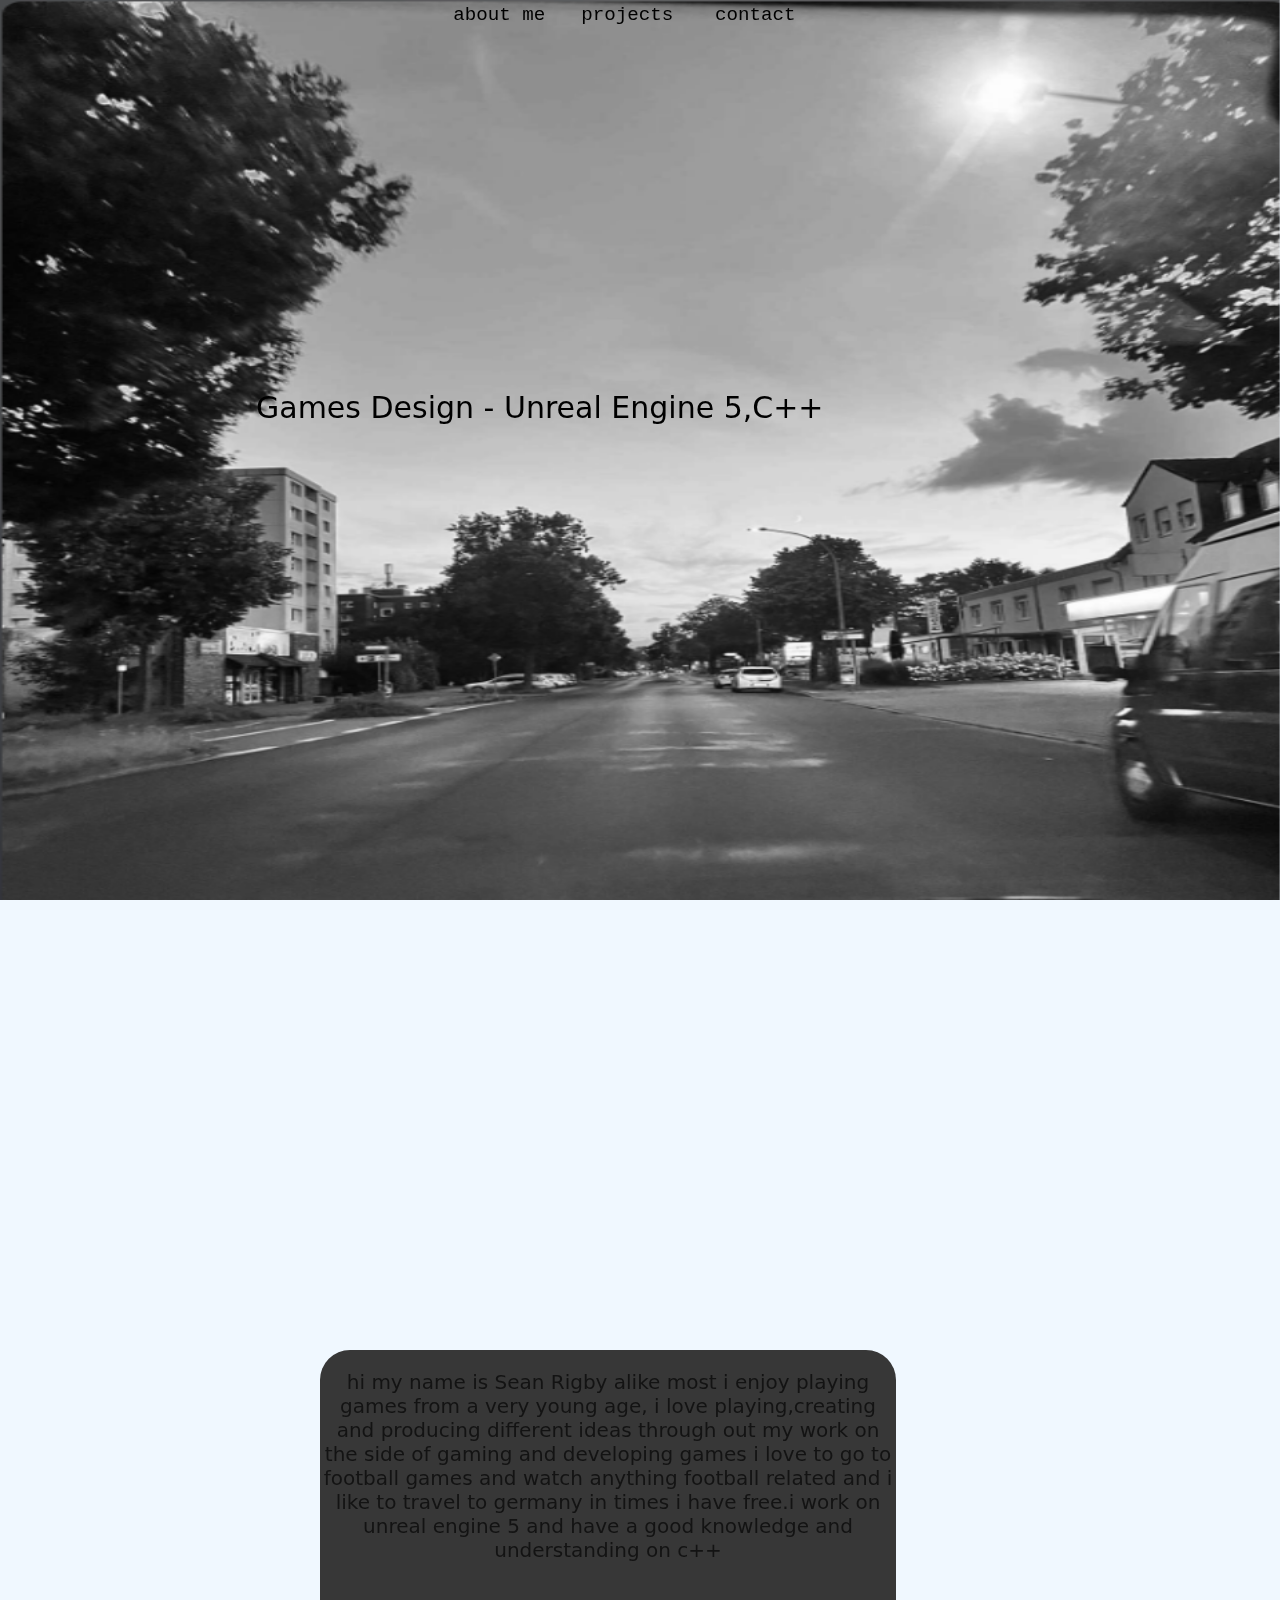
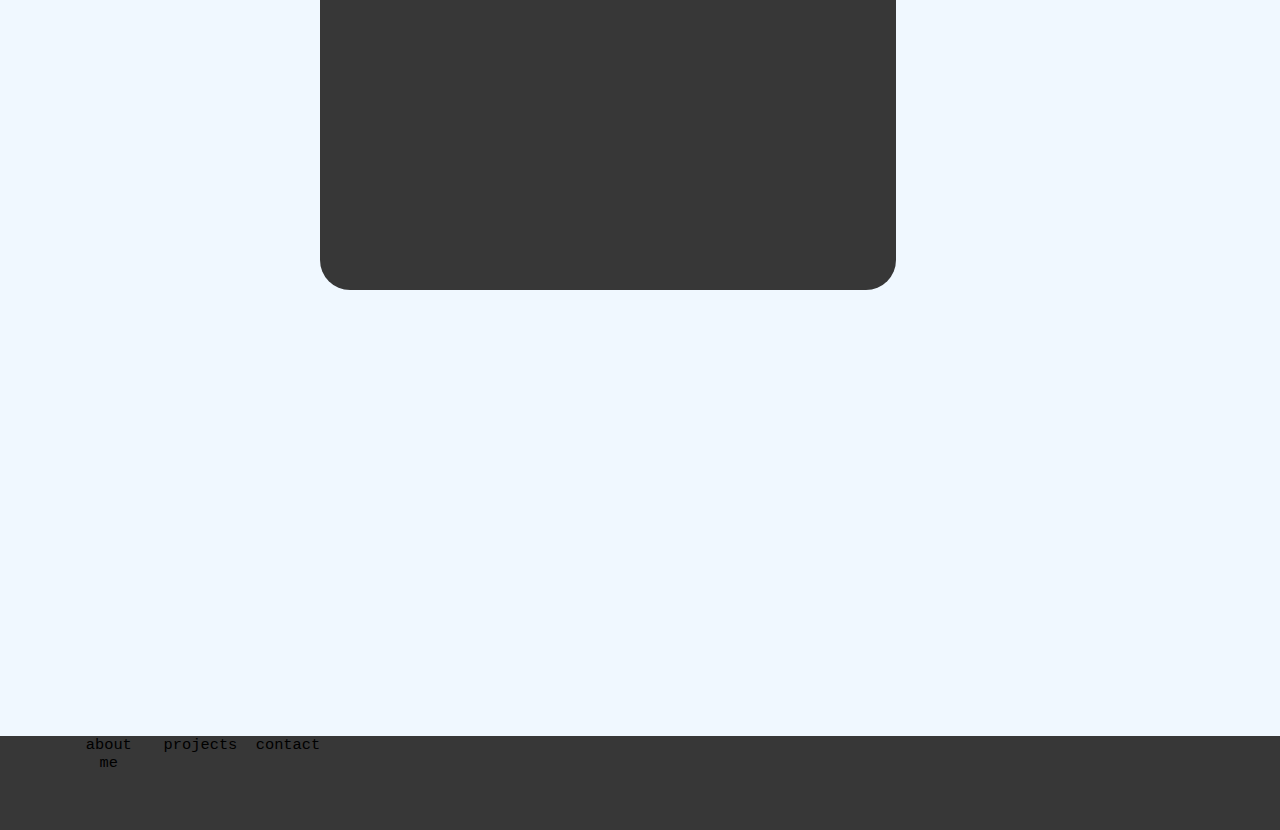
<file: website/Hacktahon/Index.html>
<!DOCTYPE html>
<html>
	<head>
	<title>Event/Press</title>
<link rel="stylesheet" type="text/css" href="css/style.css">
<meta name="viewport" content="width=device-width, initial-scale=1" />
<meta charset="UTF-8"> 
<meta name = "discription" content= "Content">
<meta name ="keywords" content="s, s, s">
<meta name= "author" content="d">
<meta name ="viewport" content="width=device-width,intial-scale-1"/>
	</head>
<body>
<div class="theevent">
  <header>
    <div class="links">
      <ul>
        <li><a href="index.html">about me</a></li>
        <li><a href="projects.html">projects</a></li>
        <li><a href="contact.html">contact </a></li>
      </ul>
    </div>
  </header>
	</div>
	<div class="heading"> 
	
	</div>
<div class="aboutme"><p>hi my name is Sean Rigby alike most i enjoy playing games from a very young age, i love playing,creating and producing different ideas through out my work on the side of gaming and developing games i love to go to football games and watch anything football related and i like to travel to germany in times i have free.i work on unreal engine 5 and have a good knowledge and understanding on c++</p></div>
	<div class="midtitle"><p>Games Design - Unreal Engine 5,C++</p></div>

	
<div class="footer-Event">
  <div class="instagram"><a href= "https://www.instagram.com/doctortherapistcoach/"></a></div>
  <div class="links-bottom">
    <ul>
      <li><a href="index.html">about me</a></li>
      <li><a href="projects.html">projects</a></li>
      <li><a href="players.html">contact </a></li>
    </ul>
  </div>
</div>
</body>	
</html>
</file>
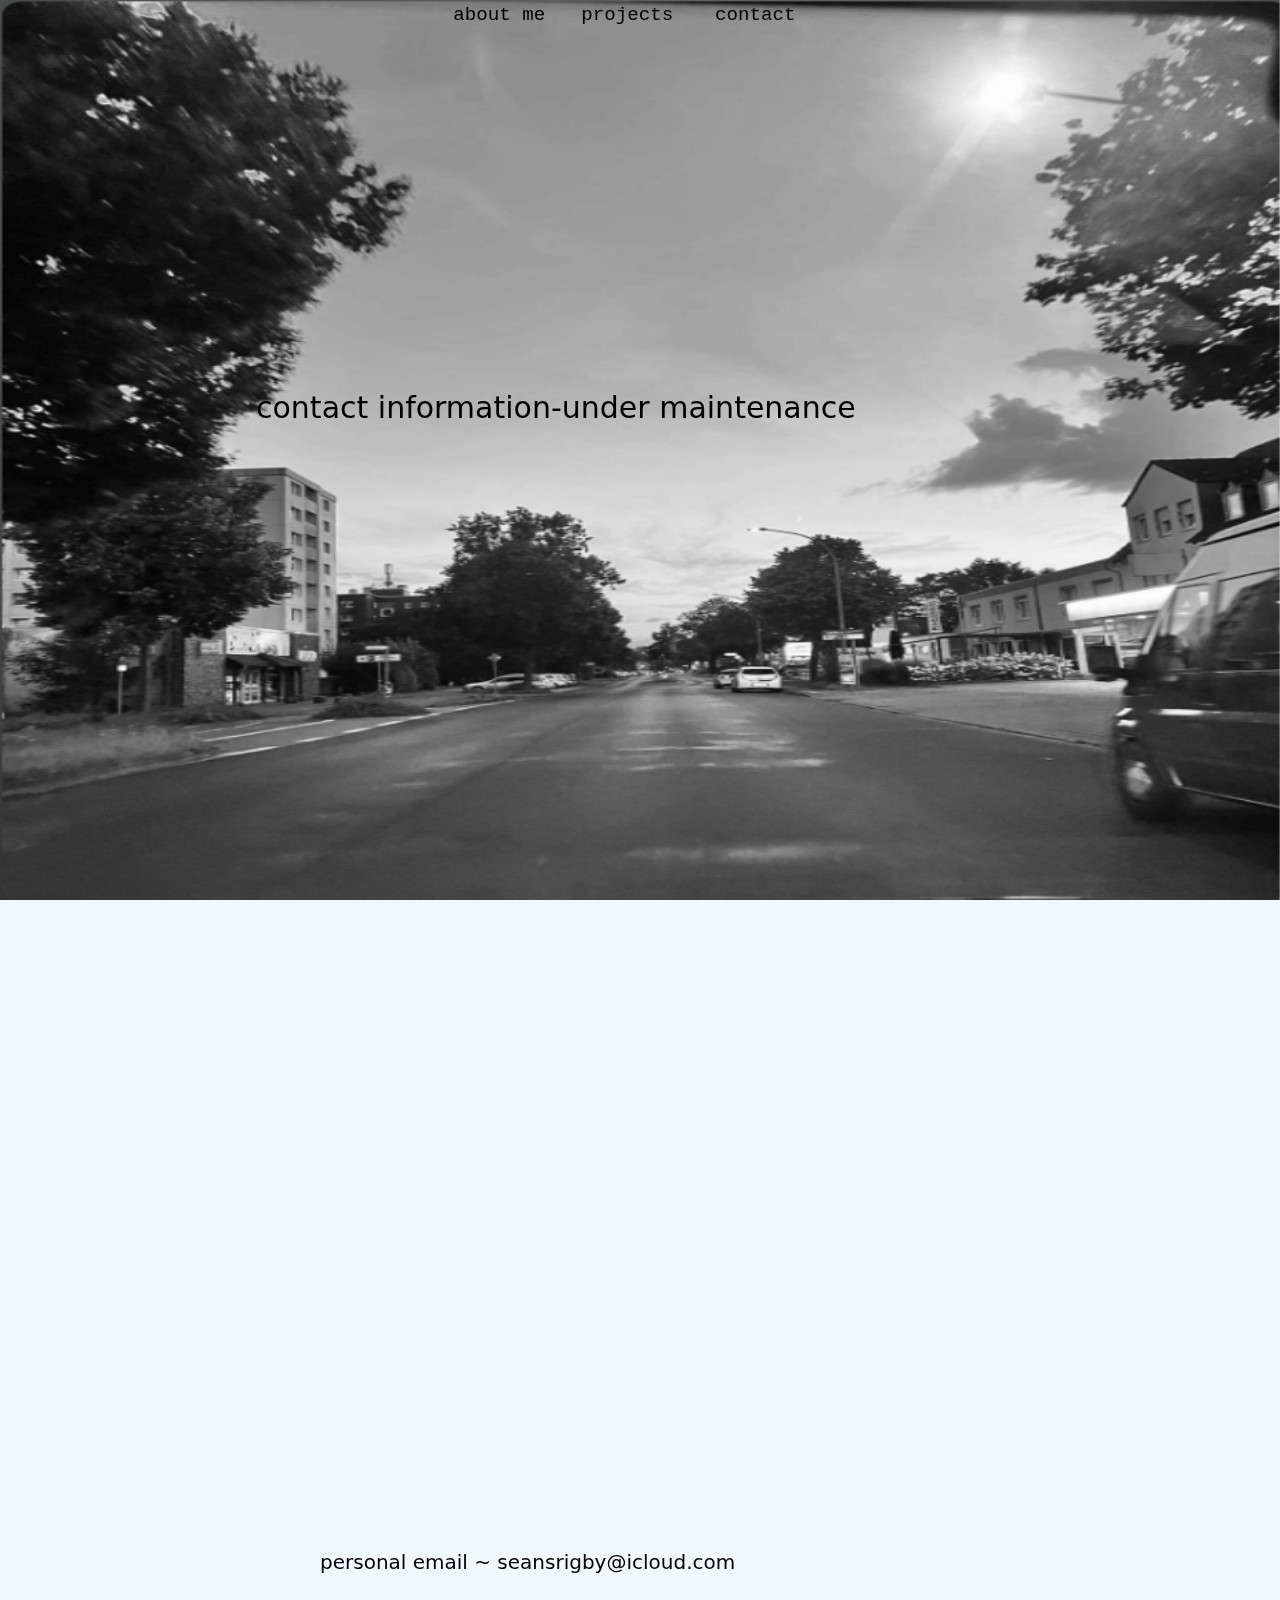
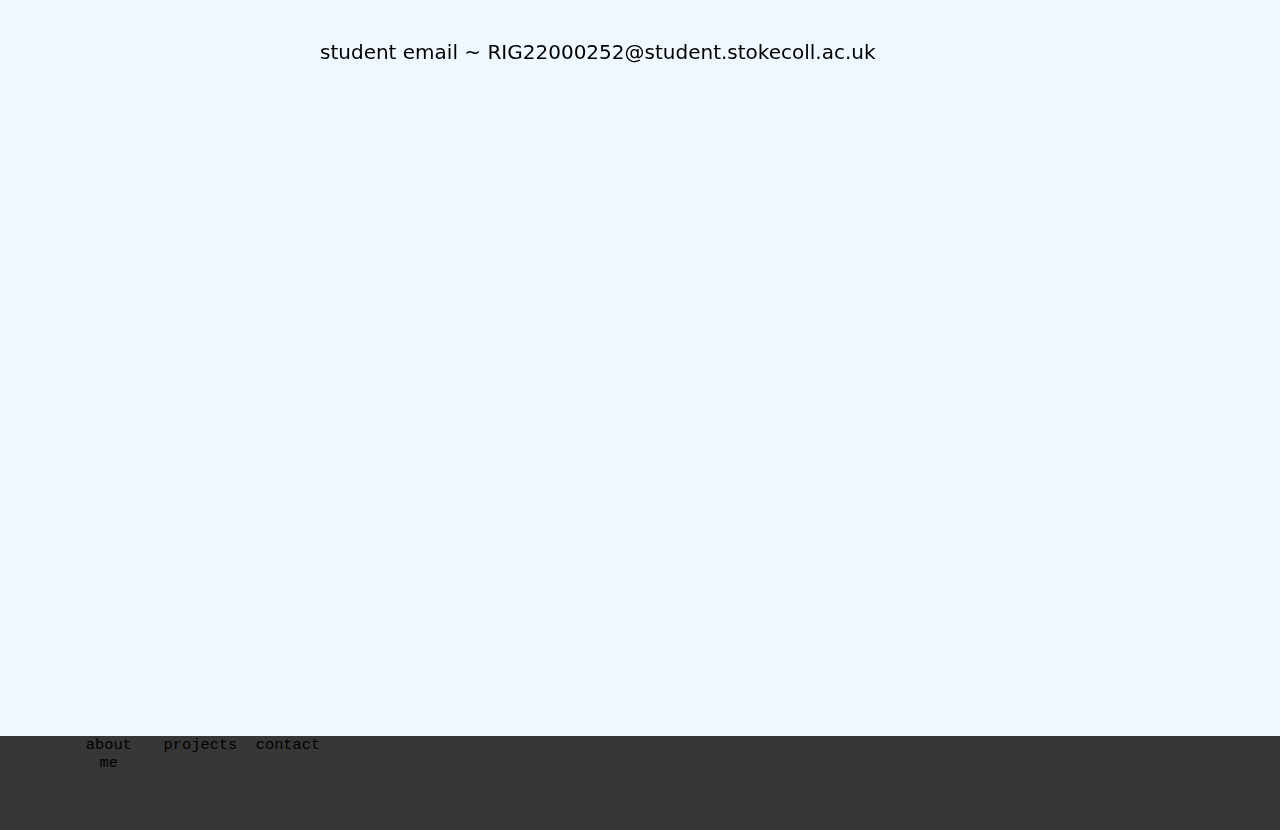
<file: website/Hacktahon/contact.html>
<!DOCTYPE html>
<html>
	<head>
	<title>Event/Press</title>
<link rel="stylesheet" type="text/css" href="css/style.css">
<meta name="viewport" content="width=device-width, initial-scale=1" />
<meta charset="UTF-8"> 
<meta name = "discription" content= "Content">
<meta name ="keywords" content="s, s, s">
<meta name= "author" content="d">
<meta name ="viewport" content="width=device-width,intial-scale-1"/>
	</head>
<body>
<div class="theevent">
  <header>
    <div class="links">
      <ul>
        <li><a href="index.html">about me</a></li>
        <li><a href="projects.html">projects</a></li>
        <li><a href="contact.html">contact </a></li>
      </ul>
    </div>
  </header>
	</div>
	<div class="heading"> 
	
	</div>

	<div class="midtitle"><p>contact information-under maintenance</p></div>
	<div class="email"><p>personal email ~ seansrigby@icloud.com </p></div>
<div class="emaill"><p>student email ~ RIG22000252@student.stokecoll.ac.uk</p></div>
	
<div class="footer-Event">
  
  <div class="links-bottom">
    <ul>
      <li><a href="index.html">about me</a></li>
      <li><a href="projects.html">projects</a></li>
      <li><a href="players.html">contact </a></li>
    </ul>
  </div>
</div>
</body>	
</html>
</file>
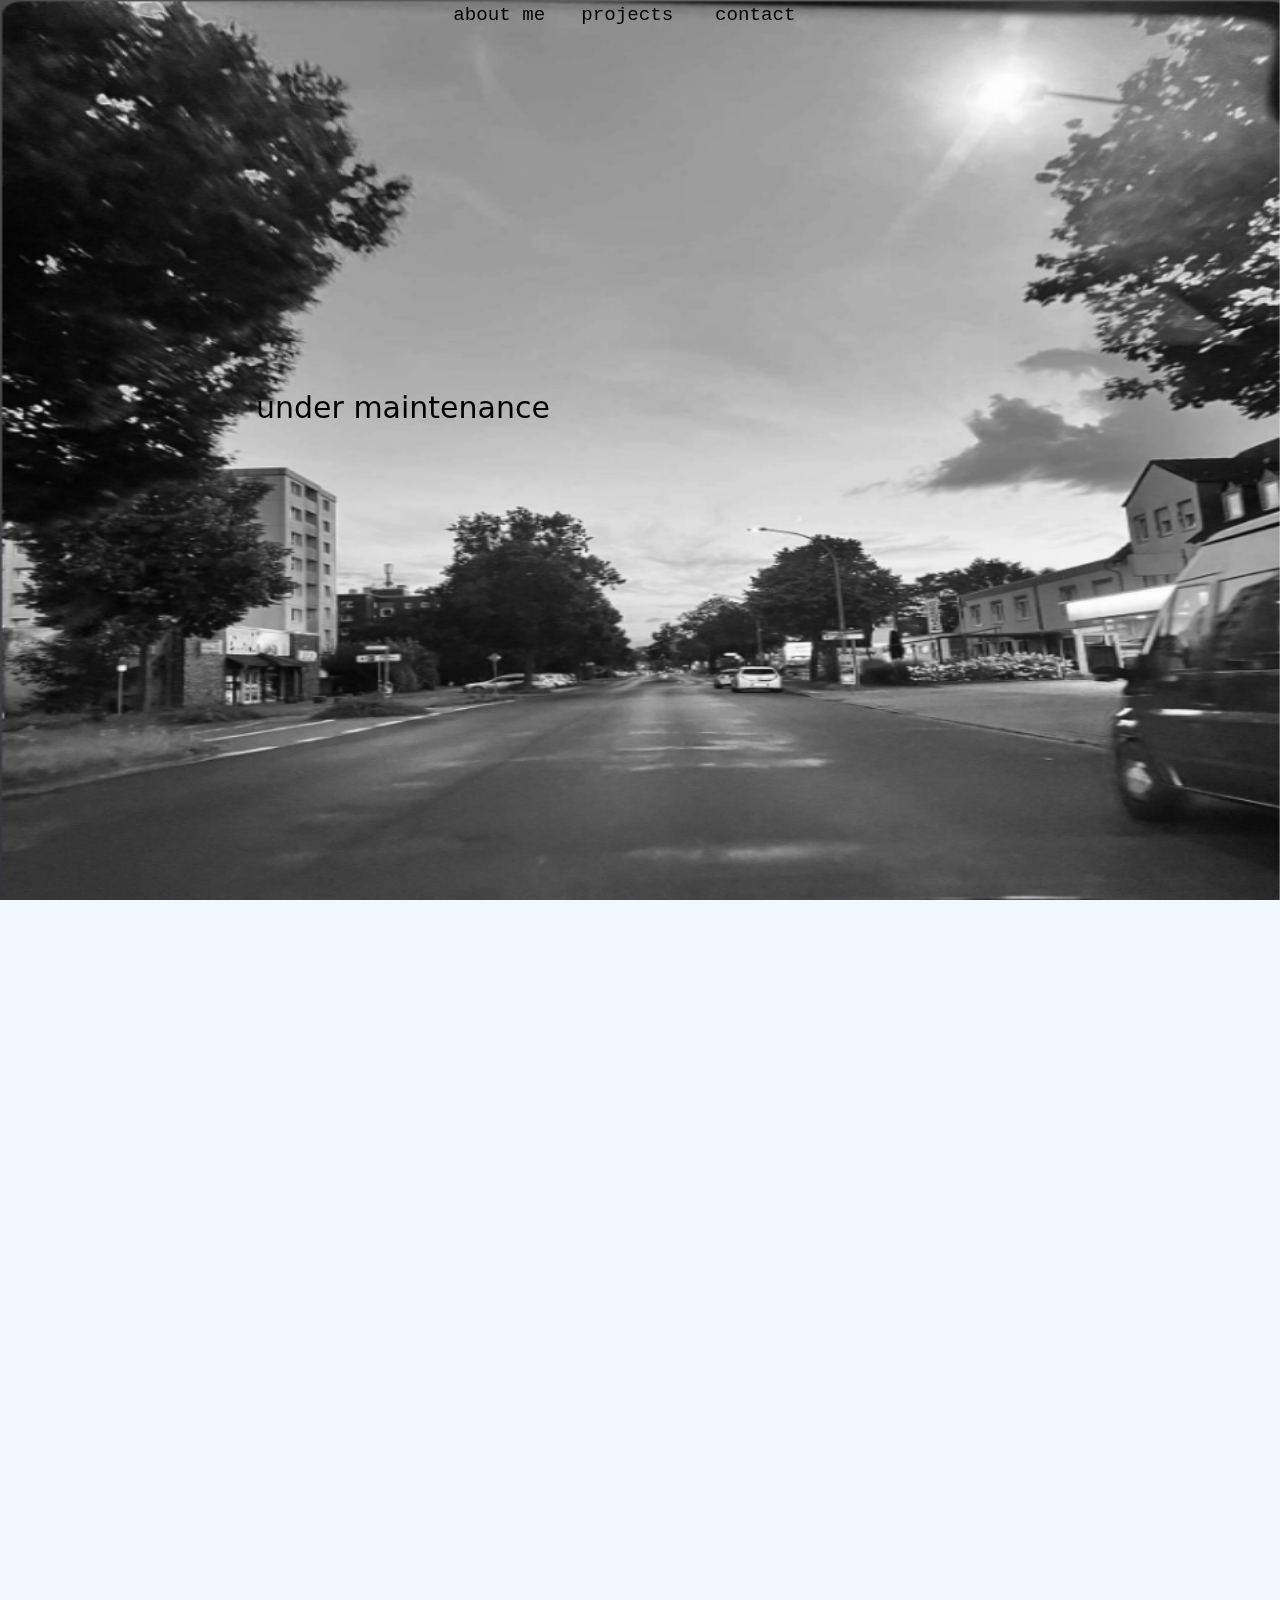
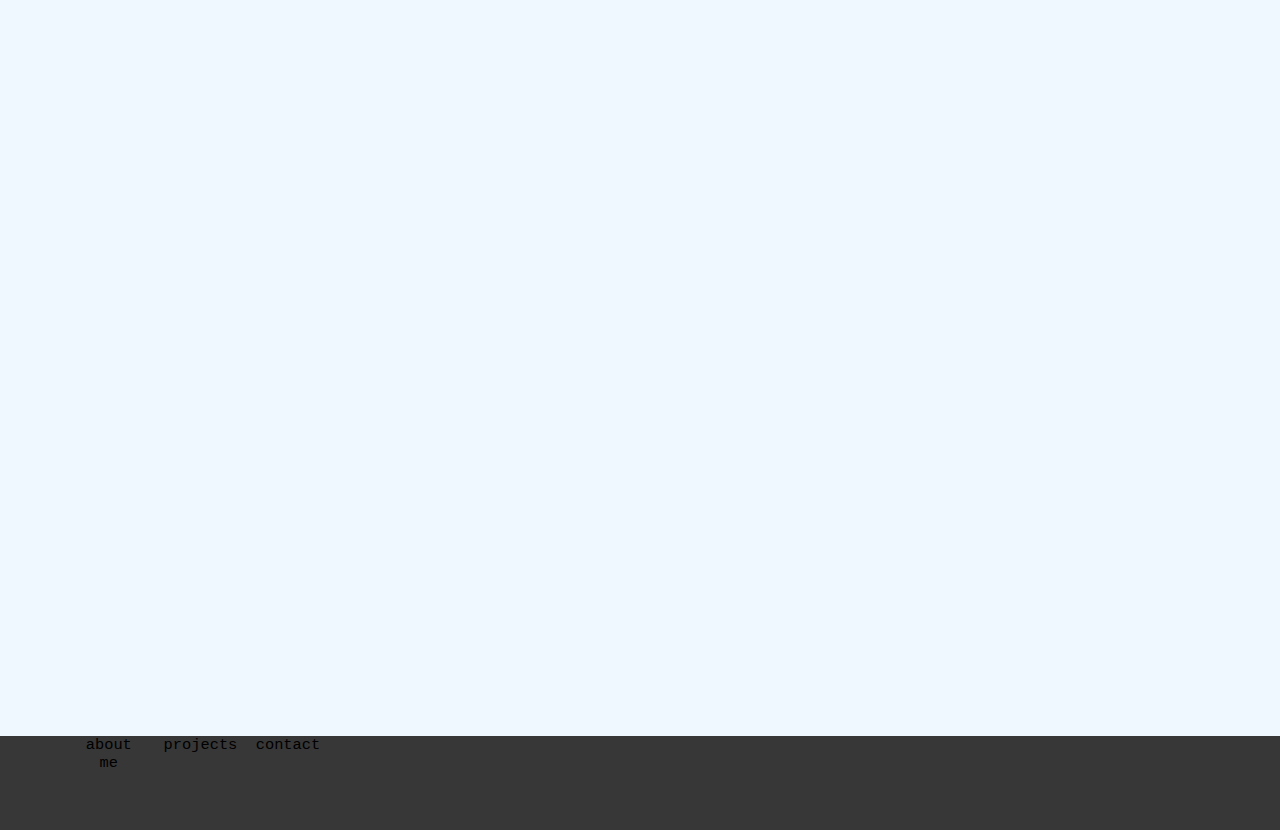
<file: website/Hacktahon/projects.html>
<!DOCTYPE html>
<html>
	<head>
	<title>Event/Press</title>
<link rel="stylesheet" type="text/css" href="css/style.css">
<meta name="viewport" content="width=device-width, initial-scale=1" />
<meta charset="UTF-8"> 
<meta name = "discription" content= "Content">
<meta name ="keywords" content="s, s, s">
<meta name= "author" content="d">
<meta name ="viewport" content="width=device-width,intial-scale-1"/>
	</head>
<body>
<div class="theevent">
  <header>
    <div class="links">
      <ul>
        <li><a href="index.html">about me</a></li>
        <li><a href="projects.html">projects</a></li>
        <li><a href="contact.html">contact </a></li>
      </ul>
    </div>
  </header>
	</div>
	<div class="heading"> 
	
	</div>

	<div class="midtitle"><p>under maintenance</p></div>

	
<div class="footer-Event">
  
  <div class="links-bottom">
    <ul>
      <li><a href="index.html">about me</a></li>
      <li><a href="projects.html">projects</a></li>
      <li><a href="players.html">contact </a></li>
    </ul>
  </div>
</div>
</body>	
</html>
</file>
<file: website/Hacktahon/css/style.css>
body{
	font-size:1vw;
	padding:0%;
	margin:0%;
	background-color: aliceblue;
	color:#000000;
	font-family:"Lucida Grande", "Lucida Sans Unicode", "Lucida Sans", "DejaVu Sans", "Verdana", "sans-serif";
}

header{
	position:absolute;
	height:9%;
	width: 100%;
	top:0%;
	left:0%;
	font-size: 2vw;
	text-align:center;
	 background-color: transparent!important;
	padding:0%;
	text-decoration-color:#000000;
}



.footer-Event{
position:absolute;
width:100%;
height:9%;
bottom:-170%;
left:0%;
background-color:#373737;
font-size:1.2vw;

padding-top:1%;
	
	
}

.links{
position:absolute;
width:100%;
height:10%;
top:5%;
left:34%;
font-size:1.5vw;
	font-family: Consolas, "Andale Mono", "Lucida Console", "Lucida Sans Typewriter", Monaco, "Courier New", "monospace";
}

  ul {
  list-style-type: none;
  margin: 0%;
  padding: 0%;
}


li {
  float: left;
  width: 10%;
  text-align:center;
}

a {
  display: block;
  padding-left: 10px;
	padding-right: 10px;
	
}

a:link{
text-decoration:none;
color:#000000;
}

a:visited {
text-decoration:none;
color:#000000;
}
a:hover {
color:#ffffff;
text-decoration:none;
}

a:active{
text-decoration:none;
color:#000000;
}

.links-bottom{
position:absolute;
width:70%;
height:50%;
top:0%;
left:5%;
	text-padding:5%;

font-size:1.2vw;
	font-family: Consolas, "Andale Mono", "Lucida Console", "Lucida Sans Typewriter", Monaco, "Courier New", "monospace";
}
.links-bottom a:link{
text-decoration:none;
color:#000000;
}

.links-bottom a:visited {
text-decoration:none;
color:#000000;
}
.links-bottom a:hover {
color:#ffffff;
text-decoration:none;
}

.links-bottom a:active{
text-decoration:none;
color:#ffffff;
}

	



.Eventheading{
	position: fixed;
	width: 58%;
	height: 10%;
    top: 100%;
	left:20%;
	padding-left:1% ;
	padding-right:1% ;
	padding-top: 1%;
	background-color: #373737;
	font-size: 2vw;
	border-radius: 25px;
	color: #FFFFFF;
}



.theevent{
	position: fixed;
	height: 100%;
	width: 100%;
	top: 0%;
	left: 0%;
	background-image: url("../images used in this/3RD.png");
	background-repeat: no-repeat;
	background-size: 100% 100%;
	background:fill;
	z-index: -1;
	;

}
.heading{
	position: absolute;
	font-size: 7vw;
	text-align:center;
	top:20%;
	left:28%;
	color:#FFFFFF;
}
.Course{
	position: absolute;
	width: 58%;
	height: 12%;
	padding-left:1% ;
	padding-right:1% ;
    top: 205%;
	left:20%;
	text-align: center;
	background-color: #373737;
	font-size: 2vw;
	border-radius: 25px;
	color: #FFFFFF;
}

.aboutme{
	position: absolute;
	width: 45%;
	height: 60%;
    top: 150%;
	left:25%;
	background-color: #373737;
	font-size: 20px;
	color: #131313;
	border-radius:30px;
	
	text-align: center;
}
.midtitle{
	position: absolute;
	width: 80%;
	height: 60%;
    top: 40%;
	left:20%;
	font-size: 30px;
	color: #000000;
	font-family:Segoe, "Segoe UI", "DejaVu Sans", "Trebuchet MS", Verdana, "sans-serif"
	
}
.email{
	position: absolute;
	width: 45%;
	height: 60%;
    top: 170%;
	left:25%;
	font-size: 20px;s
	}

	.emaill{
	position: absolute;
	width: 45%;
	height: 60%;
    top: 180%;
	left:25%;
	font-size: 20px;
	}
</file>
